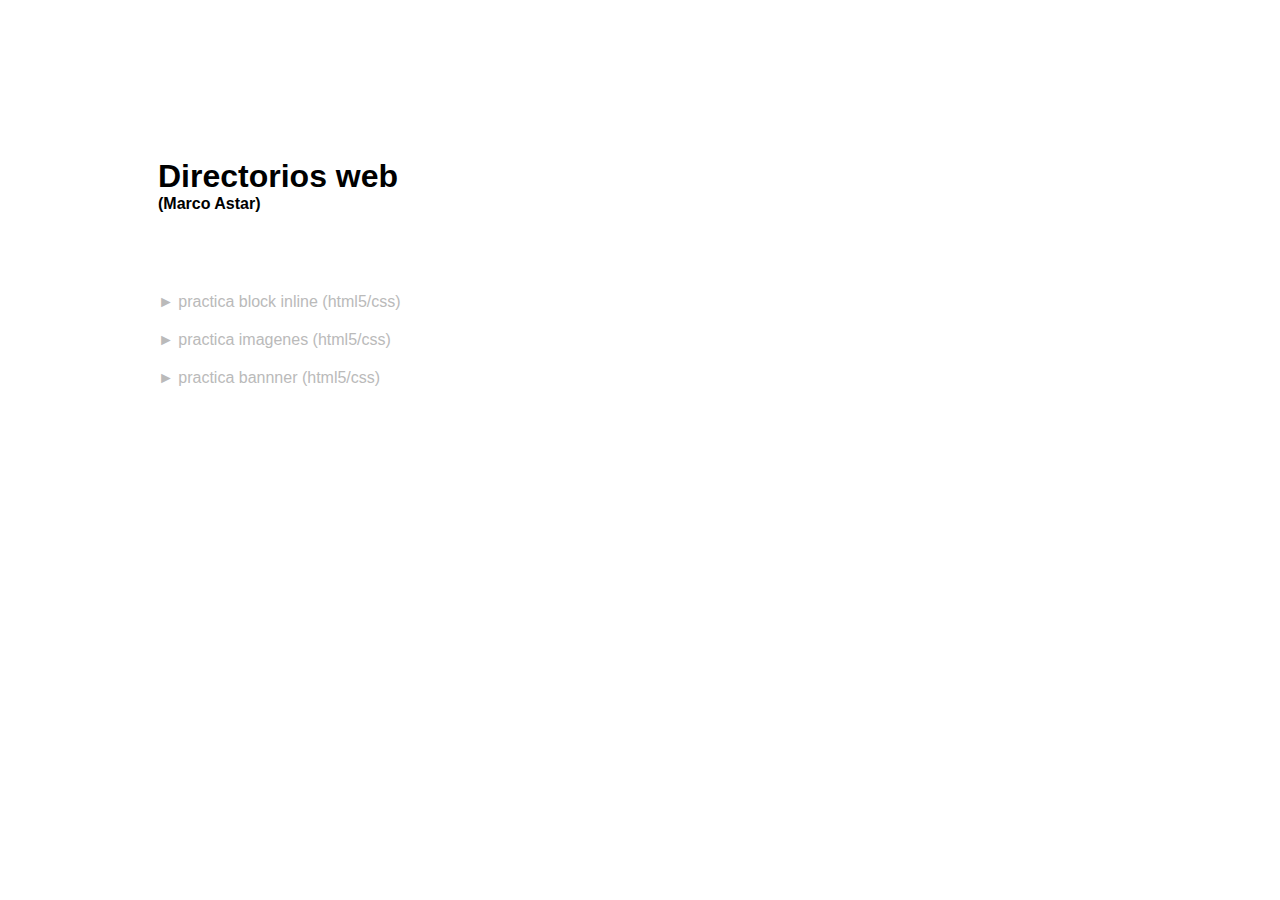
<file: index.html>
<html>
    <head>
        <title>documentos</title>
        <style>
            @font-face{
                font-family: 'OpenSansRegular';
                src: local('OpenSansRegular'),
                url('opensans-regular-webfont.wof') format ('woff');
            }
            @font-face{
                font-family: 'OpenSansBold';
                src: local('OpenSansBold'),
                url('opensans-bold-webfont.wof') format ('woff');
            }
            html{
                font-size: 16px;
                font-family: 'OpenSansRegular',sans-serif;
                color: #bababa;
            }
        ol {
            list-style: none;
            padding-left: 0 ;

        }
        ol li{
            margin-bottom: 20px;
        }
        a{
            color:black;
            text-decoration: none;
            color: #bababa;
        }
        h1,h4{
            font-family: 'OpenSansBold',sans-serif ;
            color: black; 
        }
        h1{
            margin-bottom: 0;
        }
        h4{
            margin-top: 0;
            margin-bottom: 80px;
        }
        /* rolloer */
        ol li:hover span.icon,ol li:hover a {
            color: red;
            font-size: 20px;
           
            
            }
            /* popup */

            .popup{
                width: 100px;
                height: 100px;
                border: 10px solid #eee;

                display: none;

                background-repeat: no-repeat;
                background-size: cover;
                background-position: center;
                box-shadow: 0px 0px 20px 3px;

                /* zindex son las capas mque sube  */
                position: absolute;  
                top: 0;
                right: 150;
                z-index: 10;
            }
          ol li:hover .popup{
             display: inline-block;
        
               
            }
            .popup01{
                background-image: url('practicaBlockInline/practicablockline.jpg');
            }
            .popup02{
                background-image: url('practicaImagenes/practicaImagenes.jpg');
            }
           .popup03{
                background-image: url('practicaBanner/practicaBanner.jpg');
             }
    
        body{
            padding:150px;
        }
       
        </style>
    </head>
    <body>
        <h1>
            Directorios web 
        </h1>
        <h4>(Marco Astar)</h4>
        <ol>
            <li>
                <!-- insertar un icono  -->
               <span class="icon">&#9658; </span> 
                <a href="practicaBlockInline/index.html">
                    
                practica block inline (html5/css)</a>
                <div class=" popup popup01"></div>
            </li>
            <li>  <span class="icon">&#9658; </span> 
                <a href="practicaImagenes/index.html">
                  
                practica imagenes (html5/css)
                </a>
                <div class=" popup popup02"></div>
            </li>
            <li>  <span class="icon">&#9658; </span> 
                <a href="practicaBanner/index.html">
                    
                practica bannner (html5/css)
                </a>
                <div class=" popup popup03"></div>
            </li>
        </ol>
        
    </body>
</html>
</file>
